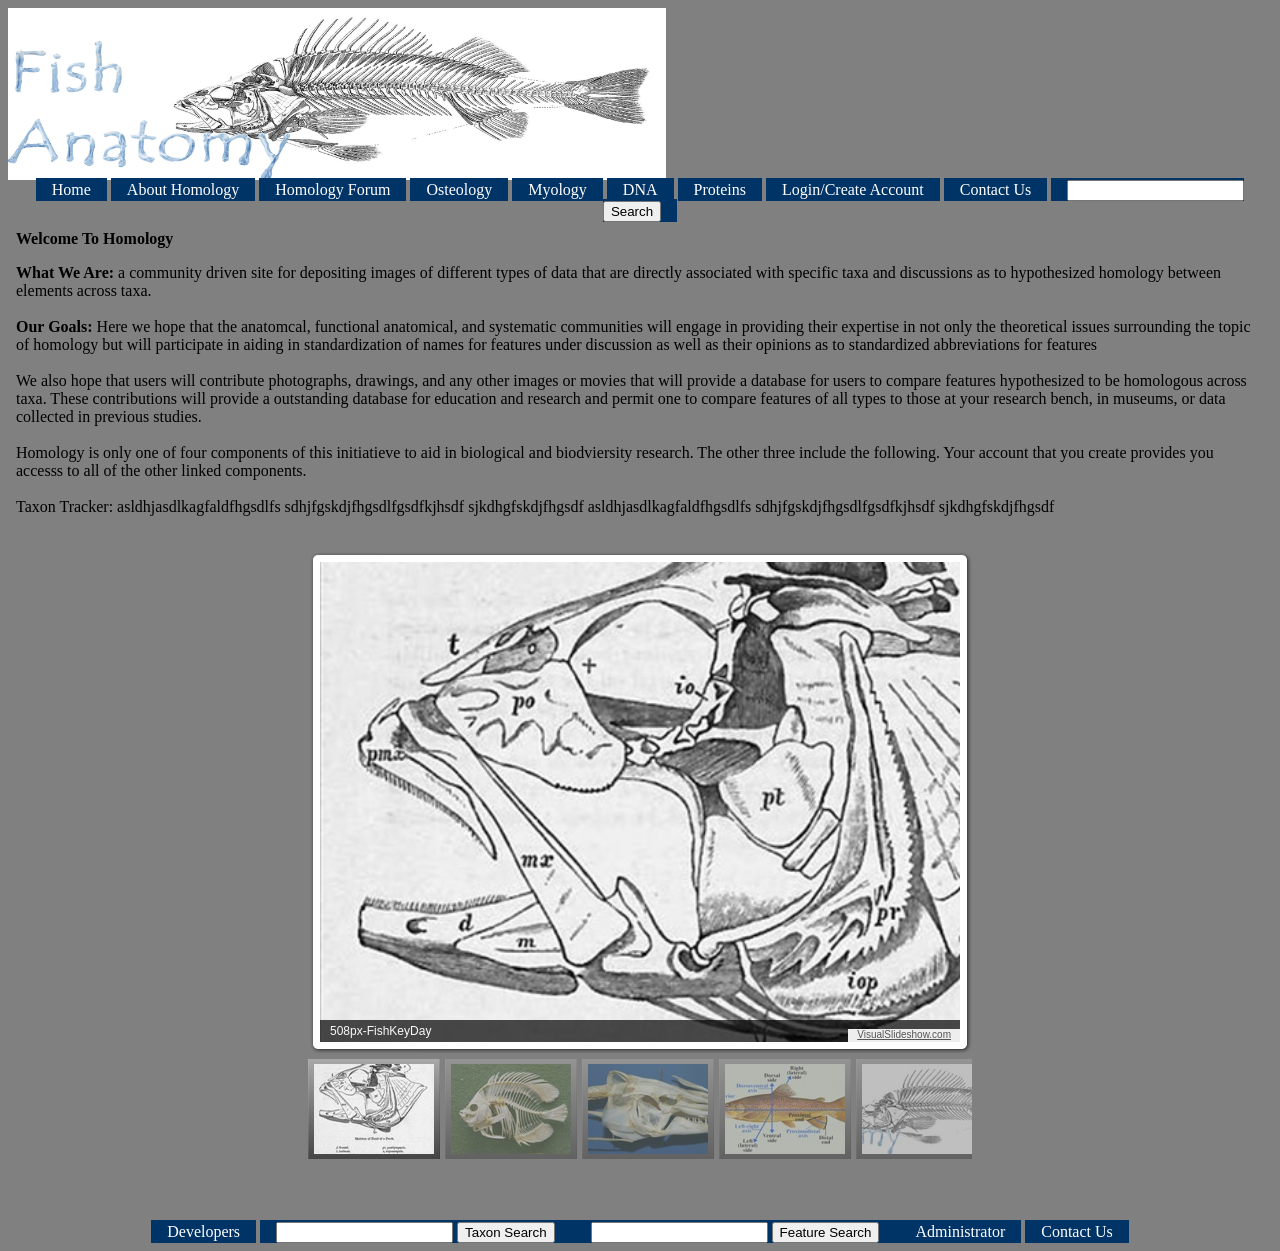
<file: index.html>
<html>
<head>
<meta http-equiv="Content-Type" content="text/html; charset=UTF-8" />
<title>Homology Website</title>
<link href="simpleheaderstyle.css" rel="stylesheet" type="text/css" media="screen" />


<!-- Start visualslideshow.com HEAD section -->
<link rel="stylesheet" type="text/css" href="engine/css/slideshow.css" media="screen" /> 
<style type="text/css">.slideshow a#vlb{display:none}</style> 
<script type="text/javascript" src="engine/js/mootools.js"></script> 
<script type="text/javascript" src="engine/js/visualslideshow.js"></script> 
<!-- End visualslideshow.com HEAD section -->

</head>

<body>

<body bgcolor="gray">
<img src="banner.jpg" width="658" height="172" alt="banner">


<div id="navcontainer">
  <ul>
	<li><a href="home.html" target="main">Home</a></li>
    <li><a href="about.html" target="main">About Homology</a></li>
	<li><a href="http://localhost:8888/phpBB3" target="main">Homology Forum</a></li>
	<li><a href="osteology.html" target="main">Osteology</a></li>
	<li><a href="myology.html" target="main">Myology</a></li>
    <li><a href="dna.html" target="main">DNA</a></li>
    <li><a href="proteins.html" target="main">Proteins</a></li>
    <li><a href="phpBB3/ucp.php" target="main">Login/Create Account</a></li>
    <li><a href="contact.html" target="main">Contact Us</a></li>
    <li><a href="#">
          <input type="text" name="q" size="20" />
          <input type="submit" value="Search"/>
          <input type="hidden" name="q1" value="site:YOUR DOMAIN NAME GOES HERE"/>
    </a></li>
</ul>
</div>


<div id="centerpage">

<iframe name="main" 
	src="home.html" 
    iframe width="100%"
	scrolling="no"
    height="1000" 
	frameborder="0">
<p>&nbsp;</p>
<p>&nbsp;</p>
</iframe>
</div>



<div id="navcontainer">
<div style="position: relative; bottom: 0; width: 100%;">
<ul>
	



<li><a href="index.html">Developers</a></li>
	<li><a href="#">
          <input type="text" name="q" size="20" />
          <input type="submit" value="Taxon Search"/>
          <input type="hidden" name="q1" value="site:YOUR DOMAIN NAME GOES HERE"/>
    	</a></li>
    <li><a href="#">
          <input type="text" name="q" size="20" />
          <input type="submit" value="Feature Search"/>
          <input type="hidden" name="q1" value="site:YOUR DOMAIN NAME GOES HERE"/>
    	</a></li>
    <li><a href="admin.html" target="main">Administrator</a></li>
    <li><a href="contact.html" target="main">Contact Us</a></li>
</ul>
</div>
</div>


</body>
</html>
</file>
<file: simpleheaderstyle.css>
#navcontainer ul
{
margin: 0;
padding: 0;
list-style-type: none;
text-align: center;
}

#navcontainer ul li { display: inline; }

#navcontainer ul li a
{
text-decoration: none;
padding: .2em 1em;
color: #fff;
background-color: #036;
}

#navcontainer ul li a:hover
{
color: #fff;
background-color: #369;
}

#alphanav ul
{
margin: 0;
padding: 0;
list-style-type: none;
text-align: center;
}

#alphanav ul li { display: inline; }
#alphanav ul li a { text-decoration: none; }
</file>
<file: engine/css/slideshow.css>
/**
Stylesheet: Slideshow.css
	CSS for Slideshow.

License:
	MIT-style license.

Copyright:
	Copyright (c) 2008 [Aeron Glemann](http://www.electricprism.com/aeron/).
	
HTML:
	<div class="slideshow">
		<div class="slideshow-images" />
		<div class="slideshow-captions" />
		<div class="slideshow-controller" />
		<div class="slideshow-loader" />
		<div class="slideshow-thumbnails" />
	</div>
	
Notes:
	These next four rules are set by the Slideshow script.
	You can override any of them with the !important keyword but the slideshow probably will not work as intended.
*/

.slideshow {
	display: block;
	position: relative;
	z-index: 0;
}
.slideshow-images {
	display: block;
	overflow: hidden;
	position: relative;
}		
.slideshow-images img {
	display: block;
	position: absolute;
	z-index: 1;
}		
.slideshow-thumbnails {
	overflow: hidden;
}

/**
Notes:
	These are examples of user-defined styles.
	Customize these classes to your usage of Slideshow.
*/

.slideshow {
	width: 664px;
	height: 504px;
	margin: 0 auto;
	background: url("../images/back.png") no-repeat scroll 0 0 transparent; 
}
.slideshow a img {
	border: 0;
}
/**
HTML:
	<div class="slideshow-images">
		<img />
		<img />
	</div>
	
Notes:
	The images div is where the slides are shown.
	Customize the visible / prev / next classes to effect the slideshow transitions: fading, wiping, etc.
*/

.slideshow-images {
	width: 640px;
	height: 480px;
	left: 12px;
	top: 12px;
}		
.slideshow-images-visible { 
	opacity: 1;
}	
.slideshow-images-prev { 
	opacity: 0; 
}
.slideshow-images-next { 
	opacity: 0; 
}
.slideshow-images img {
	float: left;
	left: 0;
	top: 0;
	position: static;
}
/**
HTML:
	<div class="slideshow-thumbnails">
		<ul>
			<li><a class="slideshow-thumbnails-active" /></li>
			<li><a class="slideshow-thumbnails-inactive" /></li>
			...
			<li><a class="slideshow-thumbnails-inactive" /></li>
		</ul>
	</div>
	
Notes:
	Customize the active / inactive classes to affect the thumbnails animation.
	Use the !important keyword to override FX without affecting performance.
*/

.slideshow-thumbnails * {
	margin: 0;
	padding: 0;
}
.slideshow-thumbnails li {
	float: left;
	list-style: none;
	margin: 5px 5px 5px 0;
	position: relative;
}
.slideshow-thumbnails a {
	display: block;
	float: left;
	padding: 5px;
	position: relative; 
}
.slideshow-thumbnails a:hover {
	background-color: #FF9 !important;
	opacity: 1 !important;
}
.slideshow-thumbnails img {
	display: block;
}
.slideshow-thumbnails-active {
	background-color: #9FF;
	opacity: 1;
}
.slideshow-thumbnails-inactive {
	background-color: #FFF;
	opacity: .5;
}.slideshow-thumbnails {
	bottom: -110px;
	height: 110px;
	left: 0;
	position: absolute;
	width: 100%;
	overflow: auto;
}
.slideshow-thumbnails ul {
	height: 90px;
	left: 0;
	position: absolute;
	top: 0;
	width: 1080px;
}
.slideshow{
	margin-bottom:110px;
}
/**
HTML:
	<div class="slideshow-captions">
		...
	</div>
	
Notes:
	Customize the hidden / visible classes to affect the captions animation.
*/

.slideshow-captions {
	background: #000;
	bottom: 12px;
	color: #FFF;
	font: normal 12px/22px Arial, sans-serif;
	left: 12px;
	overflow: hidden;
	position: absolute;
	padding: 0 10px;
	width: 620px;	/* 100% */
	z-index: 10000;
}
.slideshow-captions-hidden {
	opacity: 0;
}
.slideshow-captions-visible {
	opacity: .7;
}
/**
HTML:
	<div class="slideshow-controller">
		<ul>
			<li class="first"><a /></li>
			<li class="prev"><a /></li>
			<li class="pause play"><a /></li>
			<li class="next"><a /></li>
			<li class="last"><a /></li>
		</ul>
	</div>
	
Notes:
	Customize the hidden / visible classes to affect the controller animation.
*/

.slideshow-controller {
	background: url(../images/controller.png) no-repeat;
	height: 42px;
	left: 50%;
	margin: -21px 0 0 -119px;
	overflow: hidden;
	position: absolute;
	bottom: 50%;
	width: 238px;
	z-index: 10000;
}
.slideshow-controller * {
	margin: 0;
	padding: 0;
}
.slideshow-controller-hidden { 
	opacity: 0;
}
.slideshow-controller-visible {
	opacity: 1;
}
.slideshow-controller a {
	cursor: pointer;
	display: block;
	height: 18px;
	overflow: hidden;
	position: absolute;
	top: 12px;
}
.slideshow-controller a.active {
	background-position: 0 18px;
}
.slideshow-controller li {
	list-style: none;
}
.slideshow-controller li.first a {
	background-image: url(../images/controller-first.gif);
	left: 33px;
	width: 19px;
}
.slideshow-controller li.last a {
	background-image: url(../images/controller-last.gif);
	left: 186px;
	width: 19px;
}
.slideshow-controller li.next a {
	background-image: url(../images/controller-next.gif);
	left: 145px;
	width: 28px;
}
.slideshow-controller li.pause a {
	background-image: url(../images/controller-pause.gif);
	left: 109px;
	width: 20px;
}
.slideshow-controller li.play a {
	background-position: 20px 0;
}
.slideshow-controller li.play a.active {
	background-position: 20px 18px;
}
.slideshow-controller li.prev a {
	background-image: url(../images/controller-prev.gif);
	left: 65px;
	width: 28px;
}
</file>
